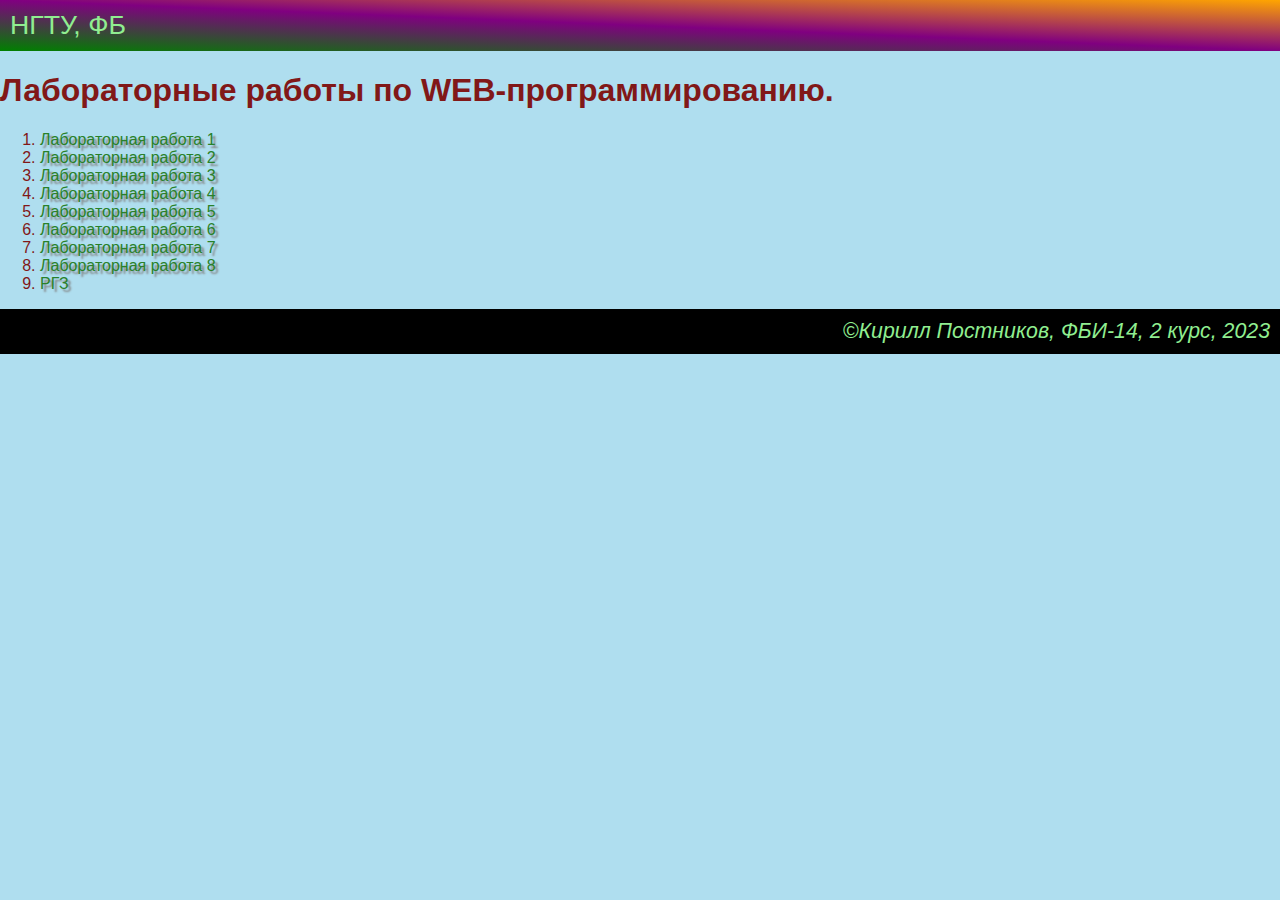
<file: index.html>
<!DOCTYPE html>
<html lang="ru">
<head>
    <meta charset="UTF-8">
    <meta http-equiv="X-UA-Compatible" content="IE=edge">
    <meta name="viewport" content="width=device-width, initial-scale=1.0">
    <title>Постников Кирилл Николаевич. Лабораторные работы по WEB-программированию</title>
    <link rel="stylesheet" href="main.css">
</head>
<body>
    <header>
        НГТУ, ФБ
    </header>

    <main>
        <h1>Лабораторные работы по WEB-программированию.</h1>

        <ol>
            <li>
                <a href="lab1.html" target="_blank">Лабораторная работа 1</a>
            </li>
            <li>
                <a href="lab2.html" target="_blank">Лабораторная работа 2</a>
            </li>
            <li>
                <a href="lab3.html" target="_blank">Лабораторная работа 3</a>
            </li>
            <li>
                <a href="lab4.html" target="_blank">Лабораторная работа 4</a>
            </li>
            <li>
                <a href="lab5.html" target="_blank">Лабораторная работа 5</a>
            </li>
            <li>
                <a href="lab6.html" target="_blank">Лабораторная работа 6</a>
            </li>
            <li>
                <a href="lab7.html" target="_blank">Лабораторная работа 7</a>
            </li>
            <li>
                <a href="lab8.html" target="_blank">Лабораторная работа 8</a>
            </li>
            <li>
                <a href="1.html" target="_blank">РГЗ</a>
            </li>
        </ol>
        
    </main>

    <footer>
        &copy;Кирилл Постников, ФБИ-14, 2 курс, 2023
    </footer>
</body>
</html>
</file>
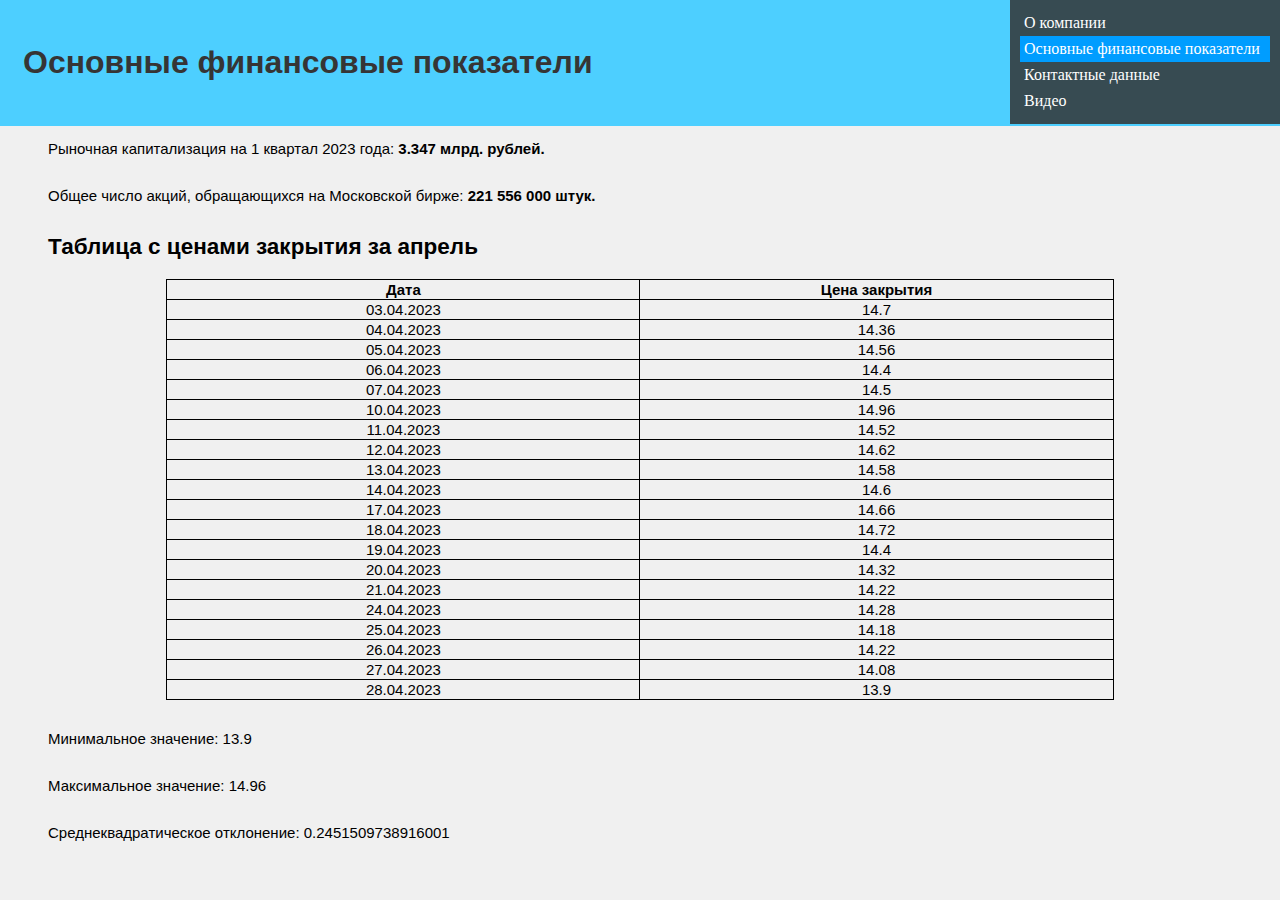
<file: 2.html>
<!DOCTYPE html>
<html lang="ru">
<head>
    <meta charset="UTF-8">
    <meta http-equiv="X-UA-Compatible" content="IE=edge">
    <meta name="viewport" content="width=device-width, initial-scale=1.0">
    <title>Постников Кирилл Николаевич. РГЗ</title>
    <link rel="stylesheet" href="RGZ.css">
    <style>
        th {
            width: 30%;
        }
    </style>
</head>
<body>
    <header>
        <h1>Основные финансовые показатели</h1>
    </header>
    <nav>
        <a href="1.html">О компании</a>
        <a href="2.html" class="active">Основные финансовые показатели</a>
        <a href="3.html">Контактные данные</a>
        <a href="4.html">Видео</a>
    </nav>
      
    <script type="text/javascript">
        window.onscroll = function() {myFunction()};
      
        var navbar = document.getElementsByTagName("nav")[0];
        var sticky = navbar.offsetTop;
      
       function myFunction() {
         if (window.pageYOffset >= sticky) {
           navbar.classList.add("sticky")
         } else {
           navbar.classList.remove("sticky");
         }
       }
      </script>

    <main>
            <div>
                Рыночная капитализация на 1 квартал 2023 года: <b>3.347 млрд. рублей.</b>
            </div>
            <div>
                Общее число акций, обращающихся на Московской бирже: <b>221&nbsp;556&nbsp;000 штук.</b>
            </div>

        <h2>Таблица с ценами закрытия за апрель</h2>
        <table>
            <thead>
                <tr>
                    <th>Дата</th>
                    <th>Цена закрытия</th>
                </tr>
            </thead>
            <tbody>
                <tr>
                    <td>03.04.2023</td>
                    <td>14.7</td>
                </tr>
                <tr>
                    <td>04.04.2023</td>
                    <td>14.36</td>
                </tr>
                <tr>
                    <td>05.04.2023</td>
                    <td>14.56</td>
                </tr>
                <tr>
                    <td>06.04.2023</td>
                    <td>14.4</td>
                </tr>
                <tr>
                    <td>07.04.2023</td>
                    <td>14.5</td>
                </tr>
                <tr>
                    <td>10.04.2023</td>
                    <td>14.96</td>
                </tr>
                <tr>
                    <td>11.04.2023</td>
                    <td>14.52</td>
                </tr>
                <tr>
                    <td>12.04.2023</td>
                    <td>14.62</td>
                </tr>
                <tr>
                    <td>13.04.2023</td>
                    <td>14.58</td>
                </tr>
                <tr>
                    <td>14.04.2023</td>
                    <td>14.6</td>
                </tr>
                <tr>
                    <td>17.04.2023</td>
                    <td>14.66</td>
                </tr>
                <tr>
                    <td>18.04.2023</td>
                    <td>14.72</td>
                </tr>
                <tr>
                    <td>19.04.2023</td>
                    <td>14.4</td>
                </tr>
                <tr>
                    <td>20.04.2023</td>
                    <td>14.32</td>
                </tr>
                <tr>
                    <td>21.04.2023</td>
                    <td>14.22</td>
                </tr>
                <tr>
                    <td>24.04.2023</td>
                    <td>14.28</td>
                </tr>
                <tr>
                    <td>25.04.2023</td>
                    <td>14.18</td>
                </tr>
                <tr>
                    <td>26.04.2023</td>
                    <td>14.22</td>
                </tr>
                <tr>
                    <td>27.04.2023</td>
                    <td>14.08</td>
                </tr>
                <tr>
                    <td>28.04.2023</td>
                    <td>13.9</td>
                </tr>
            </tbody>
        </table>

    <div id="min" ></div>
    <div id="max" ></div>
    <div id="otklonenie"></div>

    <script>
        let data = ['03.04.2023', '4.04.2023', '05.04.2023', '06.04.2023', '07.04.2023',
                    '10.04.2023', '11.04.2023', '12.04.2023', '13.04.2023', '14.04.2023', 
                    '17.04.2023', '18.04.2023', '19.04.2023', '20.04.2023', '21.04.2023',
                    '24.04.2023', '25.04.2023', '26.04.2023', '27.04.2023', '28.04.2023']
    
        let kurs = [14.7, 14.36, 14.56, 14.4, 14.5, 14.96, 14.52, 14.62, 14.58, 14.6,
                    14.66, 14.72, 14.4, 14.32, 14.22, 14.28, 14.18, 14.22, 14.08, 13.9];
            let min = Math.min(...kurs);
            document.getElementById('min').innerHTML = 'Минимальное значение: ' + min;
            let max = Math.max(...kurs);
            document.getElementById('max').innerHTML = 'Максимальное значение: ' + max;
            let sum = 0;
            for (let i = 0; i < kurs.length; i++) {
            sum += kurs[i];
            }
            let avg = sum / kurs.length;
            let variance = 0;
            for (let i = 0; i < kurs.length; i++) {
            variance += Math.pow(kurs[i] - avg, 2);
            }
            let otklonenie = Math.sqrt(variance / kurs.length);
            document.getElementById('otklonenie').innerHTML = 'Среднеквадратическое отклонение: ' + otklonenie;
    </script>
    </main>
    <footer>
    </footer>
</body>
</html>
</file>
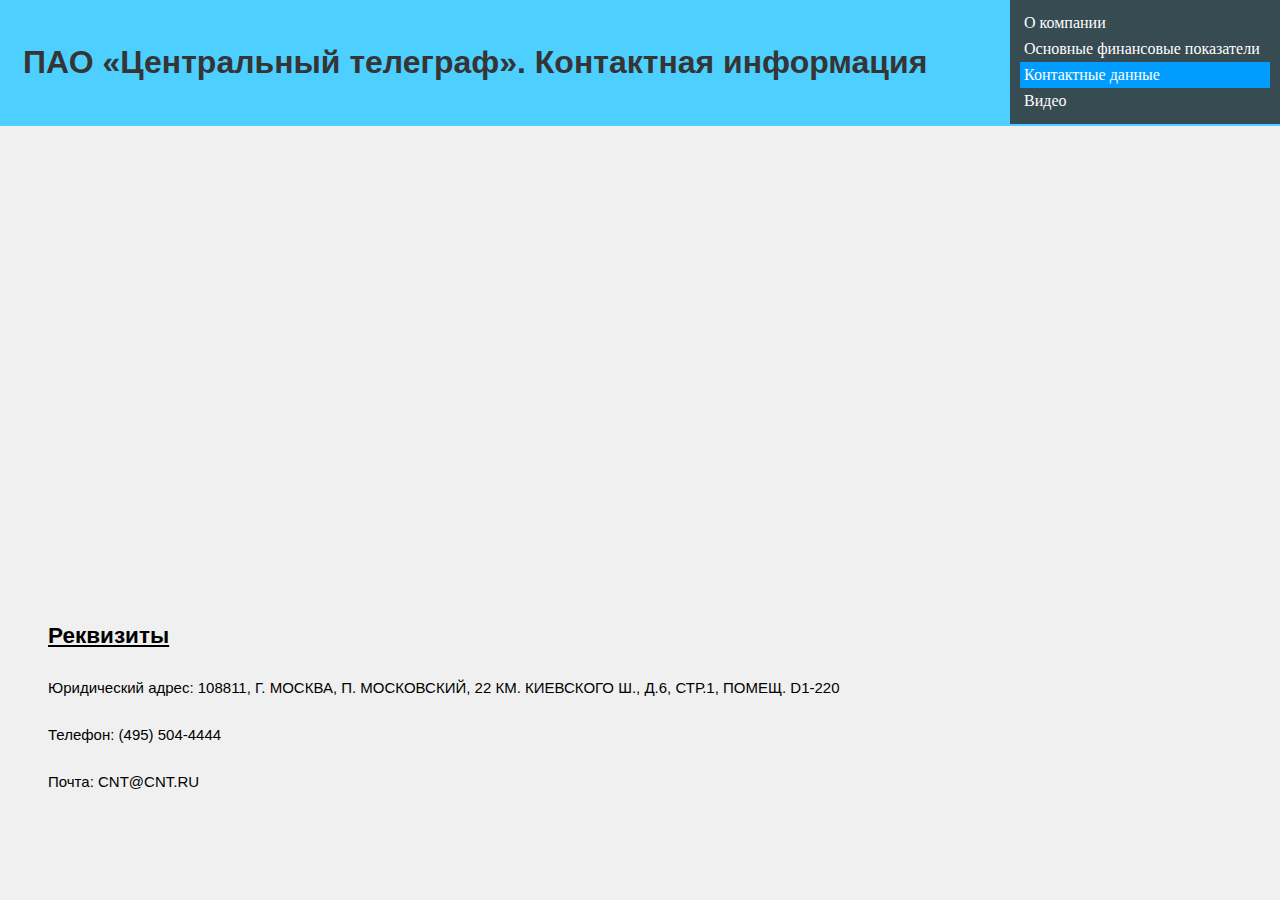
<file: 3.html>
<!DOCTYPE html>
<html lang="ru">
<head>
    <meta charset="UTF-8">
    <meta http-equiv="X-UA-Compatible" content="IE=edge">
    <meta name="viewport" content="width=device-width, initial-scale=1.0">
    <title>Постников Кирилл Николаевич. РГЗ</title>
    <link rel="stylesheet" href="RGZ.css">
</head>
<body>
    <header>
        <h1>ПАО «Центральный телеграф». Контактная информация</h1>
    </header>
    <nav>
        <a href="1.html">О компании</a>
        <a href="2.html">Основные финансовые показатели</a>
        <a href="3.html" class="active">Контактные данные</a>
        <a href="4.html">Видео</a>
    </nav>
      
    <script type="text/javascript">
        window.onscroll = function() {myFunction()};
      
        var navbar = document.getElementsByTagName("nav")[0];
        var sticky = navbar.offsetTop;
      
       function myFunction() {
         if (window.pageYOffset >= sticky) {
           navbar.classList.add("sticky")
         } else {
           navbar.classList.remove("sticky");
         }
       }
      </script>
    <main>
            <div class="map">
                <iframe src="https://www.google.com/maps/embed?pb=!1m18!1m12!1m3!1d1424.2647141187022!2d37.61735434422875!3d55.74184171482943!2m3!1f0!2f0!3f0!3m2!1i1024!2i768!4f13.1!3m3!1m2!1s0x46b54affd9094bff%3A0x96edb30455a9b2a3!2z0JzQsNC70YvQuSDQotC-0LvQvNCw0YfQtdCy0YHQutC40Lkg0L_QtdGALiwgNiDRgdGC0YDQvtC10L3QuNC1IDEsINCc0L7RgdC60LLQsCwgMTE5MDE3!5e0!3m2!1sru!2sru!4v1685981209775!5m2!1sru!2sru" width="600" height="450" style="border:0;" allowfullscreen="" loading="lazy" referrerpolicy="no-referrer-when-downgrade"></iframe>
            </div>

        <h2><u>Реквизиты</u></h2>
            <div>Юридический адрес: 108811, Г. МОСКВА, П. МОСКОВСКИЙ, 22 КМ. КИЕВСКОГО Ш., Д.6, СТР.1, ПОМЕЩ. D1-220</div>
            <div>Телефон: (495) 504-4444</div>
            <div>Почта: CNT@CNT.RU</div>
    </main>
    <footer>
    </footer>
</body>
</html>
</file>
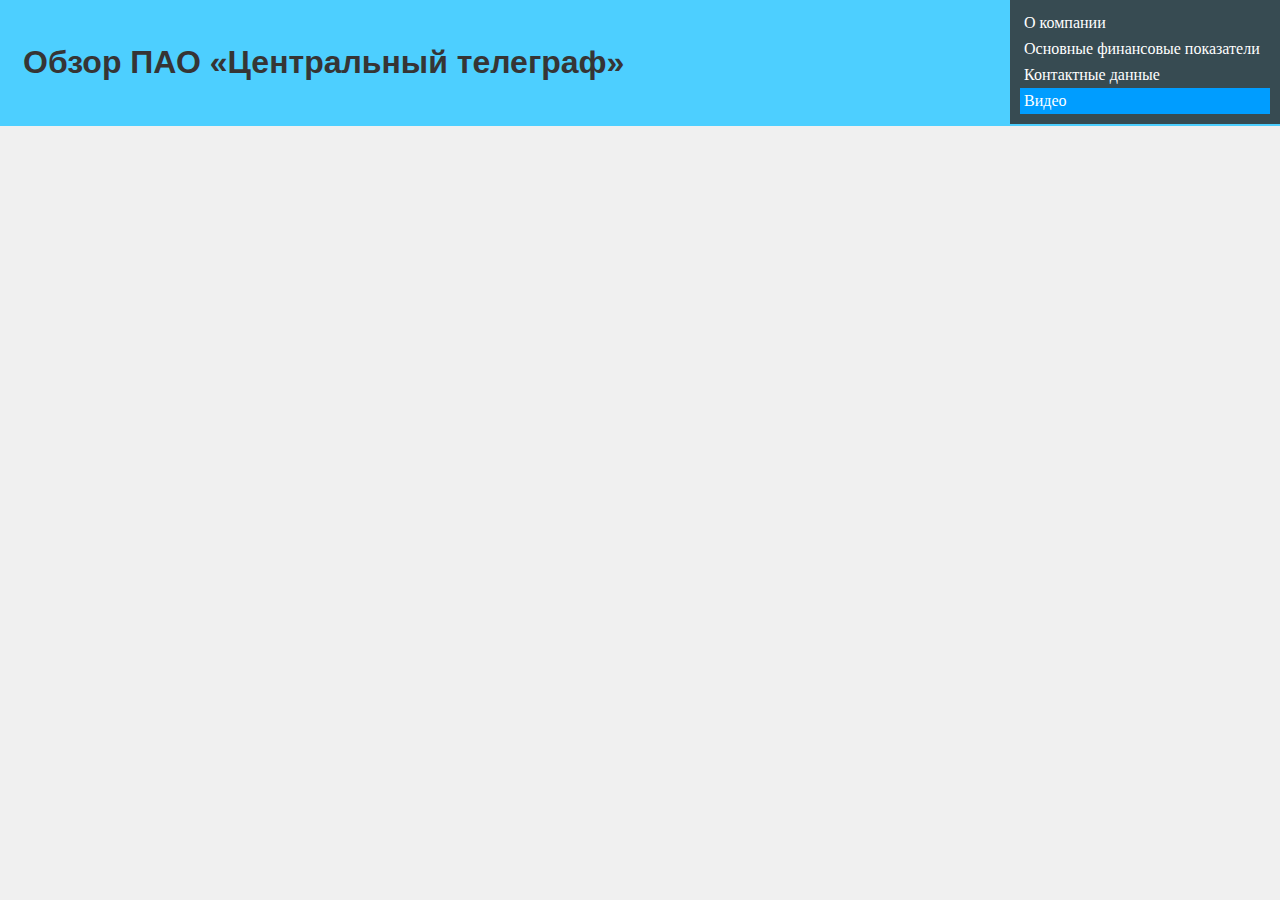
<file: 4.html>
<!DOCTYPE html>
<html lang="ru">
<head>
    <meta charset="UTF-8">
    <meta http-equiv="X-UA-Compatible" content="IE=edge">
    <meta name="viewport" content="width=device-width, initial-scale=1.0">
    <title>Постников Кирилл Николаевич. РГЗ</title>
    <link rel="stylesheet" href="RGZ.css">
    <style>
        iframe {
            width: 70%;
            height: 550px;
            margin-left: 15%;
            margin-right: 15%;
            position: relative;
        }
    </style>
</head>
<body>
    <header>
        <h1>Обзор ПАО «Центральный телеграф»</h1>
    </header>
    <nav>
        <a href="1.html">О компании</a>
        <a href="2.html">Основные финансовые показатели</a>
        <a href="3.html">Контактные данные</a>
        <a href="4.html" class="active">Видео</a>
    </nav>
      
    <script type="text/javascript">
        window.onscroll = function() {myFunction()};
      
        var navbar = document.getElementsByTagName("nav")[0];
        var sticky = navbar.offsetTop;
      
       function myFunction() {
         if (window.pageYOffset >= sticky) {
           navbar.classList.add("sticky")
         } else {
           navbar.classList.remove("sticky");
         }
       }
      </script>

    <main>
        <iframe width="560" height="315" src="https://www.youtube.com/embed/_drKS5c4fi0" title="YouTube video player" frameborder="0" allow="accelerometer; autoplay; clipboard-write; encrypted-media; gyroscope; picture-in-picture; web-share" allowfullscreen></iframe>
    </main>
    <footer>
    </footer>
</body>
</html>
</file>
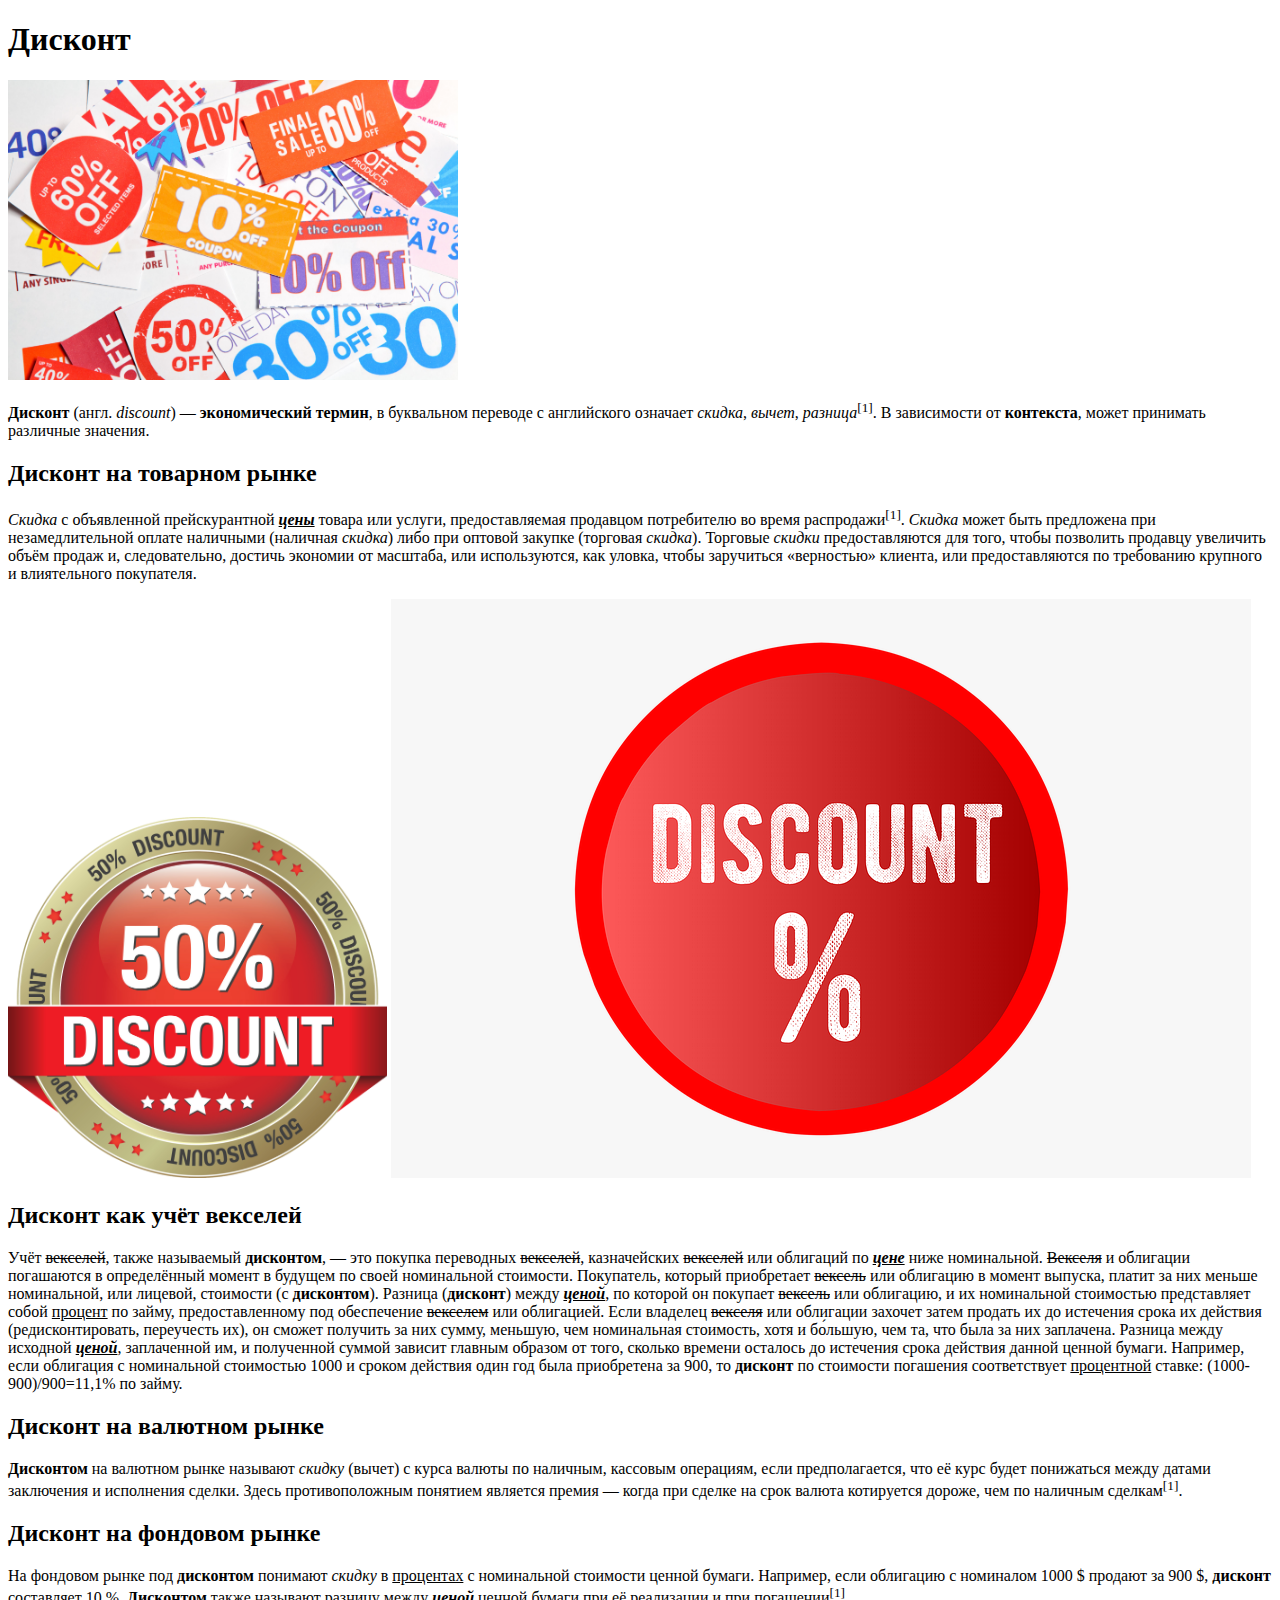
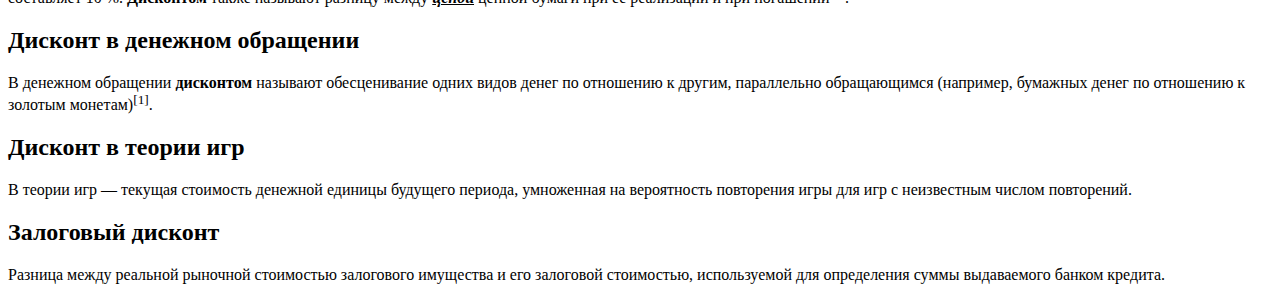
<file: lab1.html>
<!DOCTYPE html>
<html>
    <head>
        <meta charset="utf-8">
        <title>Постников Кирилл Николаевич. Лабораторная 1</title>
    </head>

    <body>
        <h1>Дисконт</h1>

        <p>
            <img src="discount1.jpeg" height="300">
        </p>

        <p>
            <b>Дисконт</b> (англ. <i>discount</i>) — <b>экономический термин</b>, в буквальном
            переводе с английского означает <i>скидка</i>, <i>вычет</i>, <i>разница</i><sup>[1]</sup>. В
            зависимости от <b>контекста</b>, может принимать различные значения.
        </p>

        <h2>Дисконт на товарном рынке</h2>

        <p>
            <i>Скидка</i> с объявленной прейскурантной <b><u><i>цены</i></u></b> товара или услуги,
            предоставляемая продавцом потребителю во время
            распродажи<sup>[1]</sup>. <i>Скидка</i> может быть предложена при
            незамедлительной оплате наличными (наличная <i>скидка</i>) либо при
            оптовой закупке (торговая <i>скидка</i>). Торговые <i>скидки</i>
            предоставляются для того, чтобы позволить продавцу увеличить
            объём продаж и, следовательно, достичь экономии от масштаба,
            или используются, как уловка, чтобы заручиться «верностью»
            клиента, или предоставляются по требованию крупного и
            влиятельного покупателя.
        </p>

        <p>
            <img src="discount2.png" width="30%">
            <img src="discount3.png" widt="10%">
        </p>

        <h2>Дисконт как учёт векселей</h2>

        <p>
            Учёт <s>векселей</s>, также называемый <b>дисконтом</b>, — это покупка
            переводных <s>векселей</s>, казначейских <s>векселей</s> или облигаций по
            <b><u><i>цене</i></u></b> ниже номинальной. <s>Векселя</s> и облигации погашаются в
            определённый момент в будущем по своей номинальной
            стоимости. Покупатель, который приобретает <s>вексель</s> или
            облигацию в момент выпуска, платит за них меньше номинальной,
            или лицевой, стоимости (с <b>дисконтом</b>). Разница (<b>дисконт</b>) между
            <b><u><i>ценой</i></u></b>, по которой он покупает <s>вексель</s> или облигацию, и их
            номинальной стоимостью представляет собой <u>процент</u> по займу,
            предоставленному под обеспечение <s>векселем</s> или облигацией.
            Если владелец <s>векселя</s> или облигации захочет затем продать их
            до истечения срока их действия (редисконтировать, переучесть
            их), он сможет получить за них сумму, меньшую, чем номинальная
            стоимость, хотя и бо́льшую, чем та, что была за них заплачена.
            Разница между исходной <b><u><i>ценой</i></u></b>, заплаченной им, и полученной
            суммой зависит главным образом от того, сколько времени
            осталось до истечения срока действия данной ценной бумаги.
            Например, если облигация с номинальной стоимостью 1000 и
            сроком действия один год была приобретена за 900, то <b>дисконт</b> по
            стоимости погашения соответствует <u>процентной</u> ставке:
            (1000-900)/900=11,1% по займу.
        </p>

        <h2>Дисконт на валютном рынке</h2>

        <p>
            <b>Дисконтом</b> на валютном рынке называют <i>скидку</i> (вычет) с курса
            валюты по наличным, кассовым операциям, если предполагается,
            что её курс будет понижаться между датами заключения и
            исполнения сделки. Здесь противоположным понятием является
            премия — когда при сделке на срок валюта котируется дороже,
            чем по наличным сделкам<sup>[1]</sup>.
        </p>

        <h2>Дисконт на фондовом рынке</h2>

        <p>
            На фондовом рынке под <b>дисконтом</b> понимают <i>скидку</i> в <u>процентах</u>
            с номинальной стоимости ценной бумаги. Например, если
            облигацию с номиналом 1000 $ продают за 900 $, <b>дисконт</b>
            составляет 10 %. <b>Дисконтом</b> также называют разницу между
            <b><u><i>ценой</i></u></b> ценной бумаги при её реализации и при погашении<sup>[1]</sup>.
        </p>

        <h2>Дисконт в денежном обращении</h2>

        <p>
            В денежном обращении <b>дисконтом</b> называют обесценивание
            одних видов денег по отношению к другим, параллельно
            обращающимся (например, бумажных денег по отношению к
            золотым монетам)<sup>[1]</sup>.
        </p>

        <h2>Дисконт в теории игр</h2>

        <p>
            В теории игр — текущая стоимость денежной единицы будущего
            периода, умноженная на вероятность повторения игры для игр с
            неизвестным числом повторений.
        </p>

        <h2>Залоговый дисконт</h2>

        <p>
            Разница между реальной рыночной стоимостью залогового
            имущества и его залоговой стоимостью, используемой для
            определения суммы выдаваемого банком кредита.
        </p>
    </body>
</html>
</file>
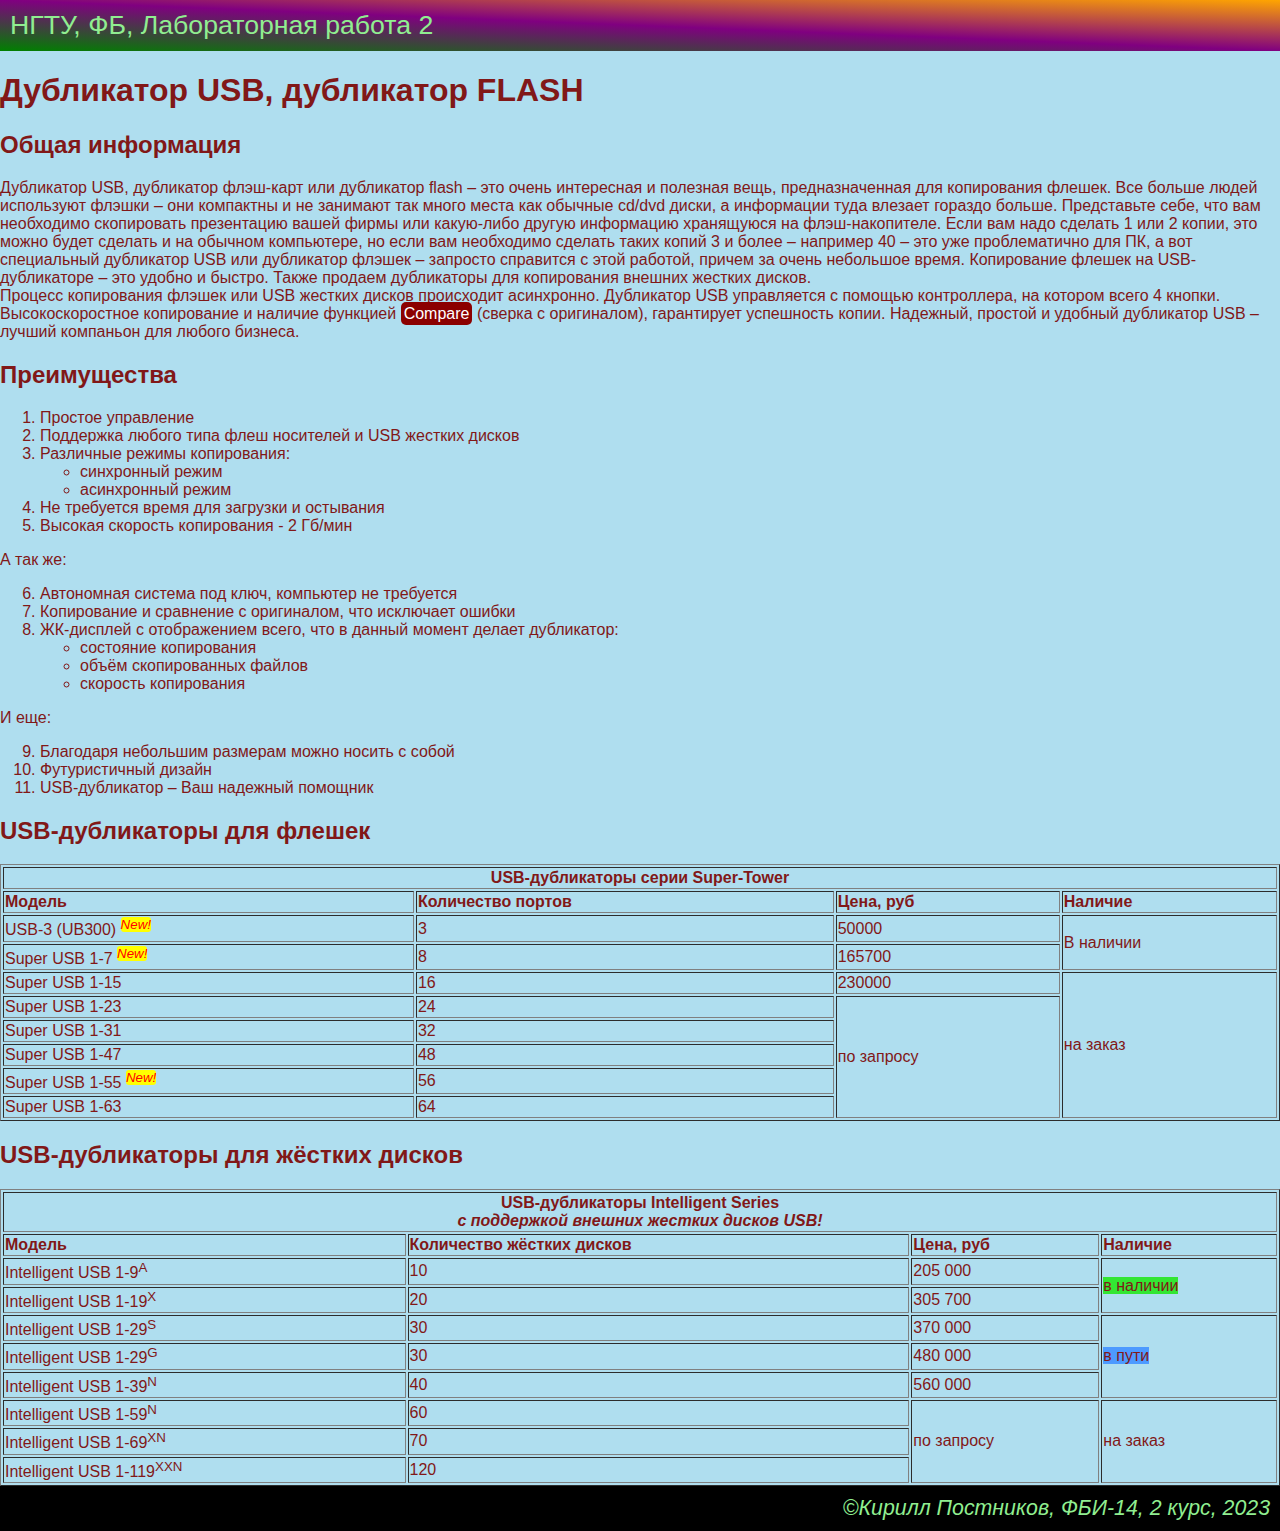
<file: lab2.html>
<!DOCTYPE html>
<html>
    <head>
        <meta charset="utf-8">
        <title>Постников Кирилл Николаевич. Лабораторная 2</title>
        <link rel="stylesheet" href="main.css">
    </head>
    
    <body >
        <header>
            НГТУ, ФБ, Лабораторная работа 2
        </header>

        <main>
            <h1>Дубликатор USB, дубликатор FLASH</h1>

            <h2>Общая информация</h2>

            <div>
                Дубликатор USB, дубликатор флэш-карт или дубликатор flash &ndash; это
                очень интересная и полезная вещь, предназначенная для
                копирования флешек. Все больше людей используют флэшки &ndash;
                они компактны и не занимают так много места как обычные cd/dvd
                диски, а информации туда влезает гораздо больше. Представьте
                себе, что вам необходимо скопировать презентацию вашей
                фирмы или какую-либо другую информацию хранящуюся на
                флэш-накопителе. Если вам надо сделать 1 или 2 копии, это
                можно будет сделать и на обычном компьютере, но если вам
                необходимо сделать таких копий 3 и более &ndash; например 40 &ndash; это уже
                проблематично для ПК, а вот специальный дубликатор USB или
                дубликатор флэшек &ndash; запросто справится с этой работой, причем
                за очень небольшое время. Копирование флешек на
                USB-дубликаторе &ndash; это удобно и быстро. Также продаем
                дубликаторы для копирования внешних жестких дисков.
            </div>
            
            <div>
                Процесс копирования флэшек или USB жестких дисков
                происходит асинхронно. Дубликатор USB управляется с помощью
                контроллера, на котором всего 4 кнопки. Высокоскоростное
                копирование и наличие функцией <span title="патентованная технология!" style="background-color: darkred; color: white; padding: 3px; border-radius: 5px;">Compare</span> (сверка с оригиналом),
                гарантирует успешность копии. Надежный, простой и удобный
                дубликатор USB &ndash; лучший компаньон для любого бизнеса.
            </div>
            
            <h2>Преимущества</h2>

            <ol>
                <li>Простое управление</li>
                <li>Поддержка любого типа флеш носителей и USB жестких дисков</li>
                <li>Различные режимы копирования:</li>
                    <ul>
                        <li>синхронный режим</li>
                        <li>асинхронный режим</li>
                    </ul>
                <li>Не требуется время для загрузки и остывания</li>
                <li>Высокая скорость копирования - 2 Гб/мин</li>
            </ol>
            <div>А так же:</div>
            <ol start="6">
                <li>Автономная система под ключ, компьютер не требуется</li>
                <li>Копирование и сравнение с оригиналом, что исключает ошибки</li>
                <li>ЖК-дисплей с отображением всего, что в данный момент делает дубликатор:</li>
                    <ul>
                        <li>состояние копирования</li>
                        <li>объём скопированных файлов</li>
                        <li>скорость копирования</li>
                    </ul>
            </ol>
            <div>И еще:</div>
            <ol start="9">
                <li>Благодаря небольшим размерам можно носить с собой</li>
                <li>Футуристичный дизайн</li>
                <li>USB-дубликатор &ndash; Ваш надежный помощник</li>
            </ol>

            <h2>USB-дубликаторы для флешек</h2>

            <table border="1" width="100%">
                <tr>
                    <td colspan="4" style="text-align: center;"><b>USB-дубликаторы серии Super-Tower</b></td>
                </tr>
                <tr>
                    <td><b>Модель</b></td>
                    <td><b>Количество портов</b></td>
                    <td><b>Цена, руб</b></td>
                    <td><b>Наличие</b></td>
                </tr>
                <tr>
                    <td>USB-3 (UB300)&nbsp;<sup title="Модель USB-3(UB300) появилась продаже 01.01.2023" style="font-style: italic; color: red; background-color: yellow; border-radius: 3px;">New!</sup></td>
                    <td>3</td>
                    <td>50000</td>
                    <td rowspan="2">В наличии</td>
                </tr>
                <tr>
                    <td>Super USB 1-7&nbsp;<sup title="Модель Super USB 1-7 появилась продаже 17.01.2023" style="font-style: italic; color: red; background-color: yellow; border-radius: 3px;">New!</sup></td>
                    <td>8</td>
                    <td>165700</td>
                </tr>
                <tr>
                    <td>Super USB 1-15</td>
                    <td>16</td>
                    <td>230000</td>
                    <td rowspan="6">на заказ</td>
                </tr>
                <tr>
                    <td>Super USB 1-23</td>
                    <td>24</td>
                    <td rowspan="5">по запросу</td>
                </tr>
                <tr>
                    <td>Super USB 1-31</td>
                    <td>32</td>
                </tr>
                <tr>
                    <td>Super USB 1-47</td>
                    <td>48</td>
                </tr>
                <tr>
                    <td>Super USB 1-55&nbsp;<sup title="Модель Super USB 1-55 появилась продаже 02.02.2023" style="font-style: italic; color: red; background-color: yellow; border-radius: 3px;">New!</sup></td>
                    <td>56</td>
                </tr>
                <tr>
                    <td>Super USB 1-63</td>
                    <td>64</td>
                </tr>
            </table>

            <h2>USB-дубликаторы для жёстких дисков</h2>

            <table border="1" width="100%">
                <tr>
                    <td colspan="4" style="text-align: center;"><b>USB-дубликаторы Intelligent Series</b>
                        <div><b><i>с поддержкой внешних жестких дисков USB!</i></b></div>
                    </td>
                </tr>
                <tr>
                    <td><b>Модель</b></td>
                    <td><b>Количество жёстких дисков</b></td>
                    <td><b>Цена, руб</b></td>
                    <td><b>Наличие</b></td>
                </tr>
                <tr>
                    <td>Intelligent USB 1-9<sup>A</sup></td>
                    <td>10</td>
                    <td>205&nbsp;000</td>
                    <td rowspan="2"><span style="background-color: rgb(51, 230, 51);">в наличии</span></td>
                </tr>
                <tr>
                    <td>Intelligent USB 1-19<sup>X</sup></td>
                    <td>20</td>
                    <td>305&nbsp;700</td>
                </tr>
                <tr>
                    <td>Intelligent USB 1-29<sup>S</sup></td>
                    <td>30</td>
                    <td>370&nbsp;000</td>
                    <td rowspan="3"><span style="background-color: rgb(77, 154, 255);">в пути</span></td>
                </tr>
                <tr>
                    <td>Intelligent USB 1-29<sup>G</sup></td>
                    <td>30</td>
                    <td>480&nbsp;000</td>
                </tr>
                <tr>
                    <td>Intelligent USB 1-39<sup>N</sup></td>
                    <td>40</td>
                    <td>560&nbsp;000</td>
                </tr>
                <tr>
                    <td>Intelligent USB 1-59<sup>N</sup></td>
                    <td>60</td>
                    <td rowspan="3">по&nbsp;запросу</td>
                    <td rowspan="3">на заказ</td>
                </tr>
                <tr>
                    <td>Intelligent USB 1-69<sup>XN</sup></td>
                    <td>70</td>
                </tr>
                <tr>
                    <td>Intelligent USB 1-119<sup>XXN</sup></td>
                    <td>120</td>
                </tr>
            </table>
        </main>

        <footer>
            &copy;Кирилл Постников, ФБИ-14, 2 курс, 2023
        </footer>
    </body>
</html>
</file>
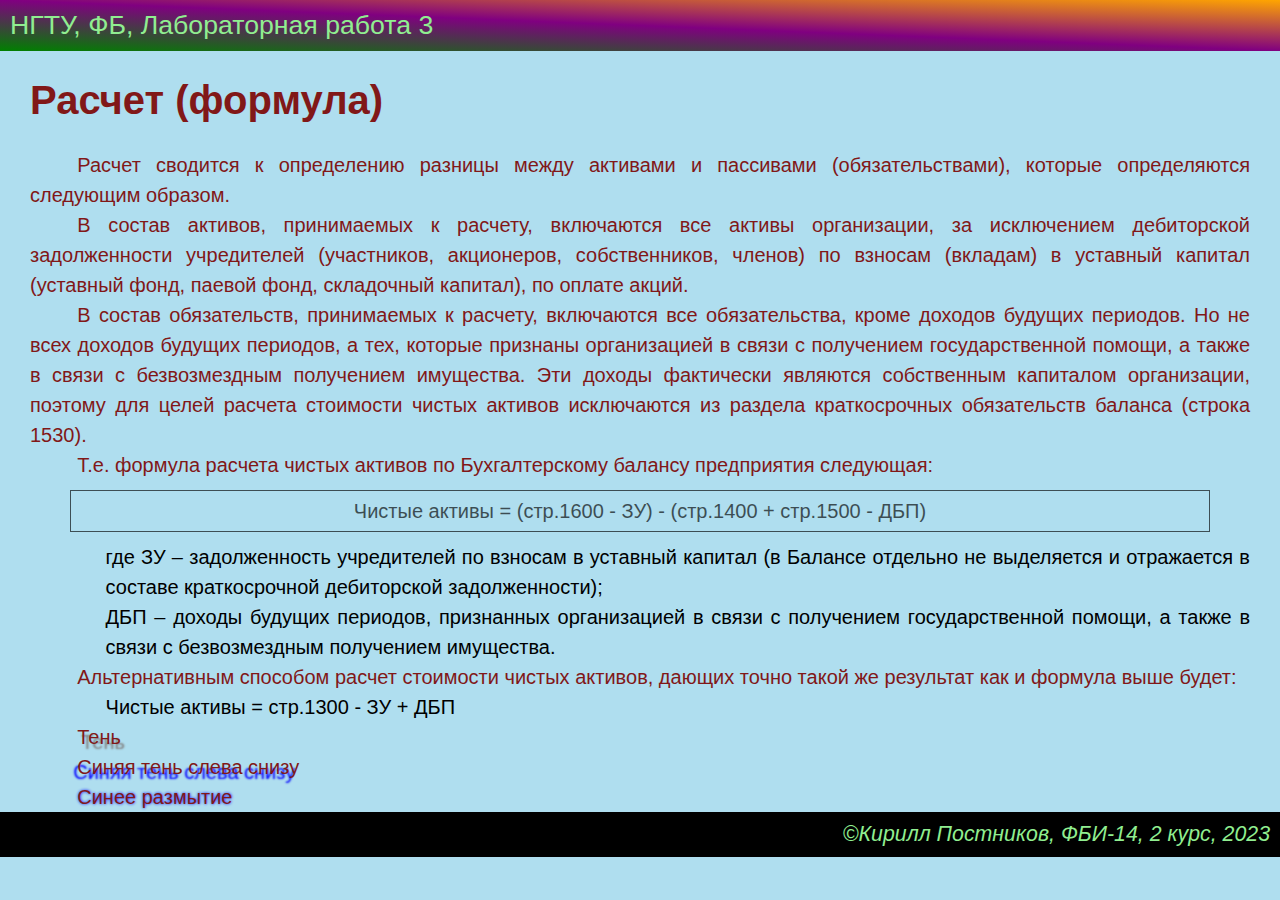
<file: lab3.html>
<!DOCTYPE html>
<html lang="ru">
<head>
    <meta charset="UTF-8">
    <meta http-equiv="X-UA-Compatible" content="IE=edge">
    <meta name="viewport" content="width=device-width, initial-scale=1.0">
    <title>Постников Кирилл Николаевич. Лабораторная 3</title>
    <link rel="stylesheet" href="main.css">
    <style>
        body {
            font-size: 20px;
        }
        main {
            margin-left: 30px;
            margin-right: 30px;
        }
        div {
            text-align: justify;
            text-indent: 1.25cm;
            line-height: 150%;
        }
        .formula {
            color: black;
            text-align: center;
            font-size: 'Courier New', 'Courier', monospace;
            border: 1px solid;
            text-indent: 0;
            margin: 10px 40px 10px 40px;
            padding: 5px;
            opacity: 0.65;
            transition: 600ms 1s
        }
        .formula:hover {
            opacity: 1;
            color: darkblue;
        }
        .formula-description {
            color: black;
            margin-left: 2cm;
            text-indent: 0;
        }
        .shadow {
            text-shadow: 4px 5px 2px gray;
        }
        .shadowblue {
            text-shadow: -4px 5px 2px blue;
        }
        .task9 {
            text-shadow: 0 0 3px blue;
        }

        .заголовок:hover {
            transition: 1s 250ms;
            text-shadow: 4px 5px 2px gray;
        }
    </style>
</head>
<body>
    <header>
        НГТУ, ФБ, Лабораторная работа 3
    </header>

    <main>
        <h1 class="заголовок">Расчет (формула)</h1>

        <div>
            Расчет сводится к определению разницы между активами и пассивами
            (обязательствами), которые определяются следующим образом.
        </div>

        <div>
            В состав активов, принимаемых к расчету, включаются все активы
            организации, за исключением дебиторской задолженности учредителей
            (участников, акционеров, собственников, членов) по взносам (вкладам)
            в уставный капитал (уставный фонд, паевой фонд, складочный
            капитал), по оплате акций.
        </div>

        <div>
            В состав обязательств, принимаемых к расчету, включаются все
            обязательства, кроме доходов будущих периодов. Но не всех доходов
            будущих периодов, а тех, которые признаны организацией в связи с
            получением государственной помощи, а также в связи с безвозмездным
            получением имущества. Эти доходы фактически являются
            собственным капиталом организации, поэтому для целей расчета
            стоимости чистых активов исключаются из раздела краткосрочных
            обязательств баланса (строка 1530).
        </div>

        <div>
            Т.е. формула расчета чистых активов по Бухгалтерскому балансу
            предприятия следующая:
        </div>

        <div class="formula">
            Чистые активы = (стр.1600 - ЗУ) - (стр.1400 + стр.1500 - ДБП)
        </div>

        <div class="formula-description">
            где ЗУ – задолженность учредителей по взносам в уставный капитал (в
            Балансе отдельно не выделяется и отражается в составе
            краткосрочной дебиторской задолженности);
        </div>

        <div class="formula-description">
            ДБП – доходы будущих периодов, признанных организацией в связи с
            получением государственной помощи, а также в связи с безвозмездным
            получением имущества.
        </div>

        <div>
            Альтернативным способом расчет стоимости чистых активов, дающих
            точно такой же результат как и формула выше будет:
        </div>

        <div class="formula-description">
            Чистые активы = стр.1300 - ЗУ + ДБП
        </div>

        <div class="shadow">Тень</div>

        <div class="shadowblue">Синяя тень слева снизу</div>

        <div class="task9">Синее размытие</div>
    </main>

    <footer>
        &copy;Кирилл Постников, ФБИ-14, 2 курс, 2023
    </footer>
</body>
</html>
</file>
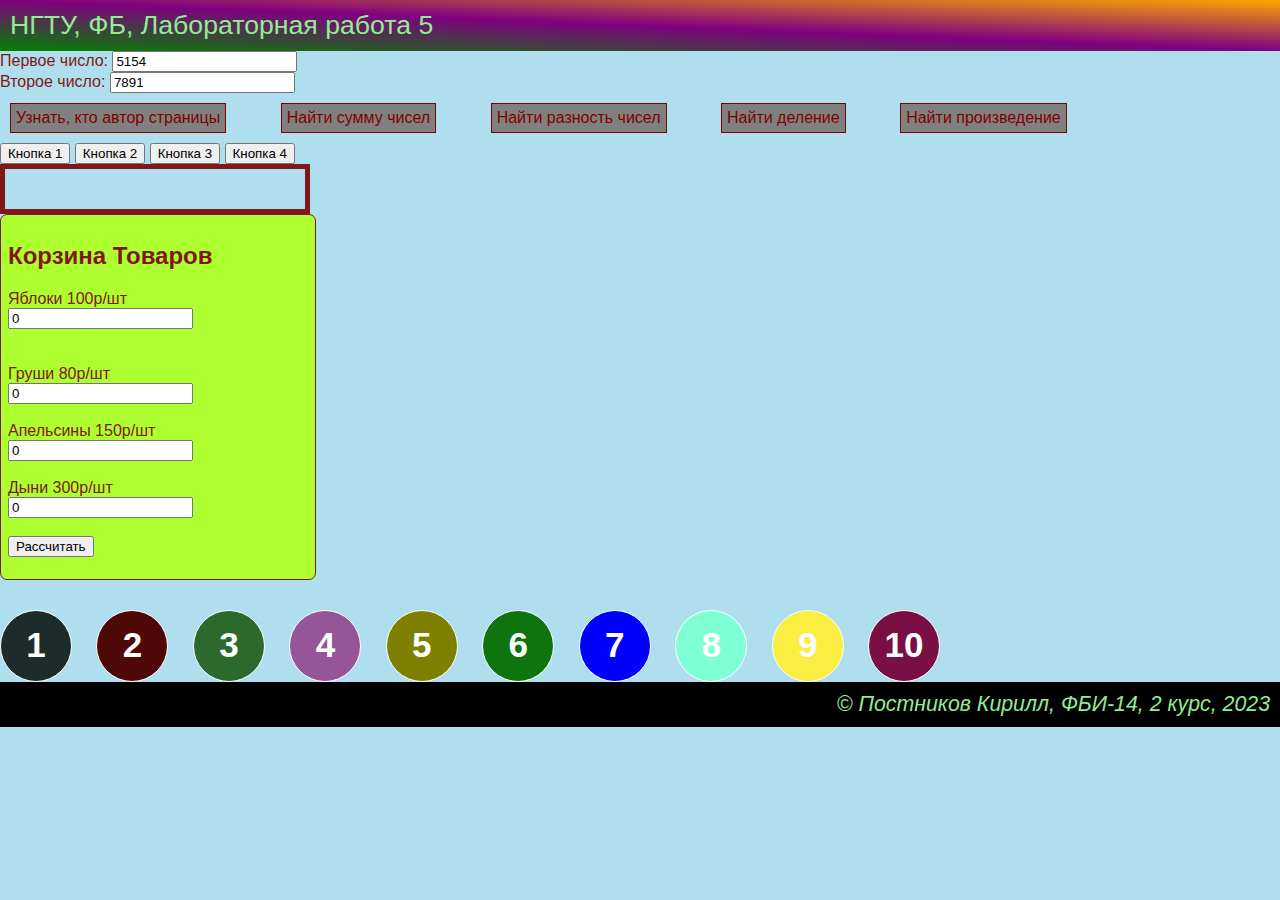
<file: lab5.html>
<!DOCTYPE html>
<html lang="ru">
<head>
    <meta charset="UTF-8">
    <meta http-equiv="X-UA-Compatible" content="IE=edge">
    <meta name="viewport" content="width=device-width, initial-scale=1.0">
    <title>Постников Кирилл Николаевич. Лабораторная работа 5</title>
    <link rel="stylesheet" href="main.css">
    <script>
        function showSum() {
            let inputA = document.getElementById('numberA'); 
            // здесь мы обращаемся к глобальному объекту и используем метод
            let inputB = document.getElementById('numberB');
            let a = parseInt(inputA.value);
            let b = parseInt(inputB.value); 
            // parseInt переводит строчное значение в числовое
            let result = a + b;
            alert('Сумма ' + a + ' и ' + b + ' равна '+ result);
// слово let означает "создать переменную"
//  alert – она просто выводитнаэкран требуемое сообщение:
        }
        function showRazn () { 
            let inputA = document.getElementById('numberA'); 
            let inputB = document.getElementById('numberB'); 
            let a = parseInt(inputA.value); 
            let b = parseInt(inputB.value); 
            let result = a - b; 
            alert('Разность ' +a+ ' и ' +b+ ' равна ' + result) ; 
        }
        function showDel(){
            let inputA = document.getElementById('numberA');
            let inputB = document.getElementById('numberB');

            let a = parseInt(inputA.value);
            let b = parseInt(inputB.value);
            let result = a / b;
            alert('Деление '+ a + ' на '+ b + ' равна ' +  result);
        }
        function showUmn(){
            let inputA = document.getElementById('numberA');
            let inputB = document.getElementById('numberB');

            let a = parseInt(inputA.value);
            let b = parseInt(inputB.value);
            let result = a * b;
            alert('Произведение '+ a + ' и '+ b + ' равна ' +  result);
        }
        function showAuthor() {
            let author = "Автор страницы:\nПостников Кирилл Николаевич\nУчись, студент!";
            alert(author);
        }
        function changeOutput(buttomNum, backColor, textColor, borderColor) {
            let output = document.getElementById('output');
            output.innerHTML = 'Нажата кнопка'+ buttomNum;
            output.style.backgroundColor = backColor;
            output.style.color = textColor;
            output.style.borderColor = borderColor;
        }
        function Korz(){
            let inputA = document.getElementById('numA');
            let inputB = document.getElementById('numB');
            let inputC = document.getElementById('numC');
            let inputD = document.getElementById('numD');

            let a = parseInt(inputA.value);
            let b = parseInt(inputB.value);
            let c = parseInt(inputC.value);
            let d = parseInt(inputD.value);
            let result = a*100 + b*80 + c*150 + d*300;
            let output1=document.getElementById('output1')
            output1.innerHTML = 'Общая цена ' + result + 'p.'
            
        }
        function removekrugi(number) {
            let del = document.getElementById(number)
            del.style.opacity = '0'
        }   
    </script>
    <style>
        .message {
            display: inline-block;
            cursor: pointer;
            color: maroon;
            background-color: gray;
            text-align: center;
            border: 1px solid;
            text-indent: 0;
            margin: 10px 40px 10px 10px;
            padding: 5px;
        }
        #output {
            border: 5px solid;
            width: 300px;
            height: 40px;
        }
        .korzina {
            cursor: pointer;
            
            height: 350px;
            width: 300px;
            padding: 7px;
            background-color: greenyellow;
            border-color: black;
            border: 1px solid;
            border-radius: 7px;
            display: inline-block;

        }
        
        .krugi div {
            display: inline-block;
            width: 70px;
            height: 70px;
            border-radius: 50px;
            text-align: center;
            font-size: 35px;
            line-height: 67px;
            margin-right: 20px;
            color: #fff;
            font-weight: bold;
            margin-top: 30px;
            border: 1px solid;
            }

        .krug1 {
            background-color: rgb(30, 43, 43);
        }
        .krug2 {
            background-color: rgb(79, 8, 8);
        }
        .krug3 {
            background-color: rgb(44, 105, 44);
        }
        .krug4 {
            background-color: rgb(150, 85, 150);
        }
        .krug5 {
            background-color: Olive;
        }
        .krug6 {
            background-color: rgb(14, 117, 14);
        }
        .krug7 {
            background-color: Blue;
        }
        .krug8 {
            background-color: aquamarine;
        }
        .krug9 {
            background-color: rgb(251, 238, 67);
        }
        .krug10 {
            background-color: rgb(122, 15, 69);
        }
    </style>
</head>
<body>
    <header>
        НГТУ, ФБ, Лабораторная работа 5
    </header>
    
    <main>
        <label>Первое число: <input type="number" value="5154" id="numberA"></label><br> 
        <!-- Label доп. функциональность, для фокуса не только на поле ввода, но и на текст "Первое число" -->
        <!-- value – это значение, которое будет отображаться в поле ввода при загрузке страницы. Если value не указывать, то поле ввода изначально будет пустым: -->

        <label>Второе число: <input type="number" value="7891" id="numberB"></label><br>
        <div class="message" onclick="showAuthor()">Узнать, кто автор страницы</div>
        <div class="message" onclick="showSum()">Найти сумму чисел</div>
        <!-- Чтобы запустить какой-то код при нажати используется  атрибут onclick – в него просто прописывается нужная функция: -->
        <div class="message" onclick="showRazn()">Найти разность чисел</div>
        <div class="message" onclick="showDel()">Найти деление</div>
        <div class="message" onclick="showUmn()">Найти произведение</div>
        <div>
            <input type="button" value="Кнопка 1" onclick="changeOutput(1, 'red', 'yellow', 'Fuchsia')">
            <input type="button" value="Кнопка 2" onclick="changeOutput(2, 'black', 'lime', 'Silver')">
            <input type="button" value="Кнопка 3" onclick="changeOutput(3, 'yellow', 'purple', 'Aqua')">
            <input type="button" value="Кнопка 4" onclick="changeOutput(4, 'green', 'Magenta', 'MidnightBlue')">
        </div>
        <div id="output"></div>

        <div class="korzina"> <h2>Корзина Товаров</h2> 
            Яблоки 100р/шт
            <div><input type="number" value="0" id="numA"></div><br>
               <br>
            <div>Груши 80р/шт</div>
            <label><input type="number" value="0" id="numB"></label><br>
               <br>
            <div>Апельсины 150р/шт</div>
            <label><input type="number" value="0" id="numC"></label><br>
               <br>
            <div>Дыни 300р/шт</div>
            <label><input type="number" value="0" id="numD"></lable><br>
               <br>
            <label> <input type="button" value="Рассчитать" onclick="Korz()"></label><br>
             <br>
            <div id="output1"> </div>
           </div>

           <div class="krugi">
            <div class="krug1" id="1" onclick="removekrugi('1')">1</div>
            <div class="krug2" id="2" onclick="removekrugi('2')">2</div>
            <div class="krug3" id="3" onclick="removekrugi('3')">3</div>
            <div class="krug4" id="4" onclick="removekrugi('4')">4</div>
            <div class="krug5" id="5" onclick="removekrugi('5')">5</div>
            <div class="krug6" id="6" onclick="removekrugi('6')">6</div>
            <div class="krug7" id="7" onclick="removekrugi('7')">7</div>
            <div class="krug8" id="8" onclick="removekrugi('8')">8</div>
            <div class="krug9" id="9" onclick="removekrugi('9')">9</div>
            <div class="krug10" id="10" onclick="removekrugi('10')">10</div>
            </div>
    </main>

    <footer onclick="showAuthor()">
        &copy; Постников Кирилл, ФБИ-14, 2 курс, 2023
    </footer>
</body>
</html>
</file>
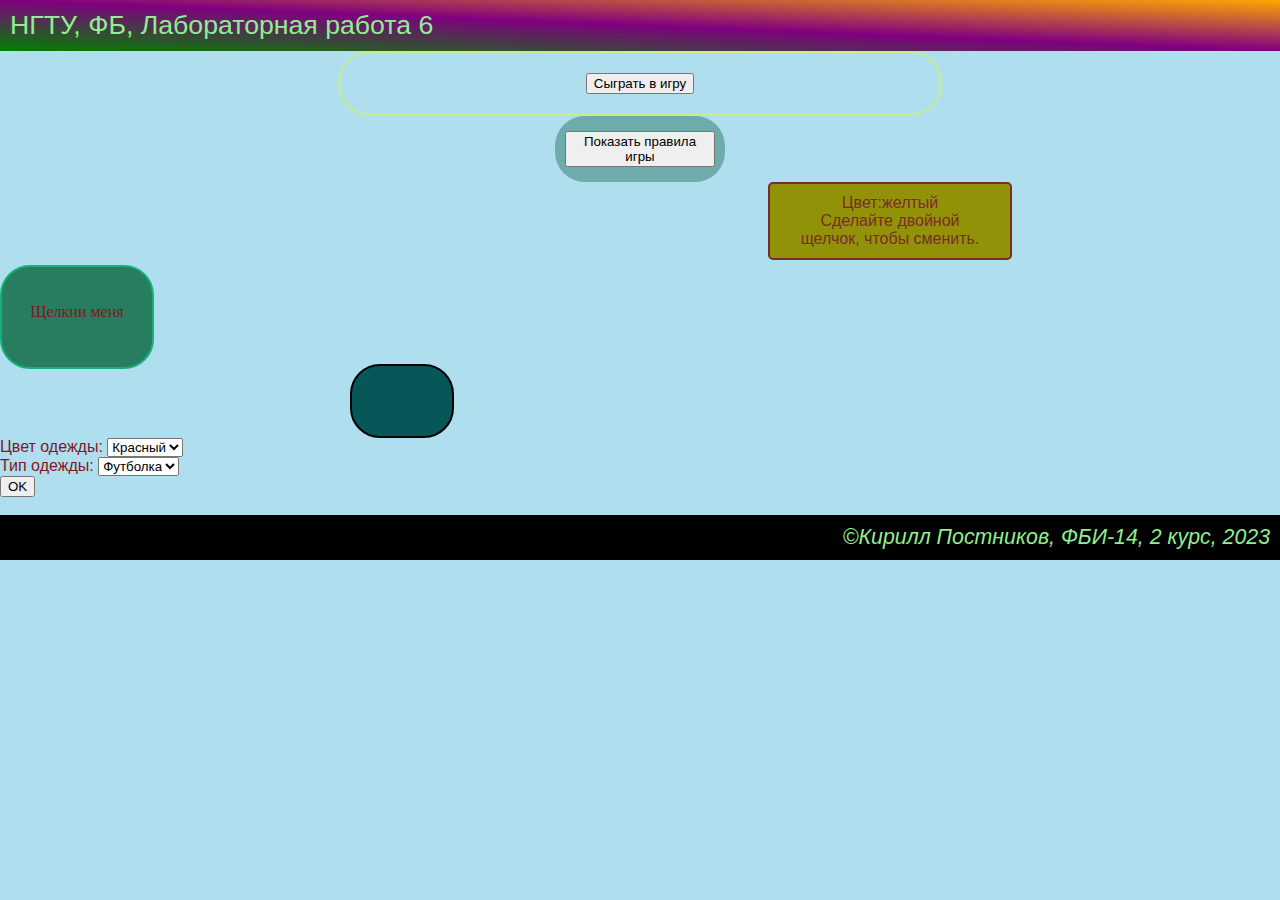
<file: lab6.html>
<!DOCTYPE html>
<html lang="en">
<head>
    <meta charset="UTF-8">
    <meta http-equiv="X-UA-Compatible" content="IE=edge">
    <meta name="viewport" content="width=device-width, initial-scale=1.0">
    <title>Постников Кирилл Николаевич. Лабораторная 6</title>
    <link rel="stylesheet" href="main.css">
    <style>
        .game{
        border-radius: 100px;
        border: 2px solid rgb(201, 235, 142); 
        margin: auto;
        width: 500px;
        padding: 20px 50px;
        text-align: center;
        }
        .pravila{
            border-radius: 30px;
            background-color: rgb(110, 172, 172);
            margin: auto;
            width: 150px;
            padding: 15px 10px;
        }
        .color{
            border-radius: 5px;
            border: 2px solid rgb(121, 44, 44);
            background-color: rgb(146, 146, 8);
            color: rgb(121, 44, 44);
            position: relative;
            left: 250px;
            margin: auto;
            width: 200px;
            padding: 10px 20px;
            text-align: center;
        }
        .shelk{
            width: 150px;
            left: 0px;
            cursor: pointer;
            background-color: rgb(40, 124, 96);
            font-family: 'Times New Roman', Times, serif;
            border-radius: 30px;
            border: 2px solid rgb(19, 179, 117);
            text-align: center;
            height: 100px;
            vertical-align: middle;
            top: 5px;
            line-height: 90px;
            position: relative;
            transition: 1000ms;
            transform: rotate(0);
        }
        .block{
            width: 100px;
            cursor: pointer;
            height: 70px;
            position: relative;
            background-color: rgb(7, 86, 88);
            border: 2px solid black;
            border-radius: 30px;
            left: 350px;
            top: 0px;
        }
        .filtr{
            margin-top: 0px;
            text-align: center;
        }
    </style>
    <script>
        let number;
        let count = 0;
            function startGame() {
                number = Math.floor(Math.random() * 100) + 1;
                let screens = document.getElementsByClassName('game');
                screens[0].style.display = 'none';
                screens[1].style.display = 'block';
            }
            function guess() {
                count++;
                let input = document.getElementById('user-number');
                let userNumber = parseInt(input.value);
                let message = document.getElementById('result')
                if(userNumber > number) {
                    message.innerHTML = 'Вы ввели слишком большое число';
                }
                else if (userNumber < number) {
                    message.innerHTML = 'Вы ввели слишком маленькое число';
                }
                else {
                    let screens = document.getElementsByClassName('game');
                    screens[1].style.display = 'none';
                    screens[2].style.display = 'block';
                    let displayNumber = document.getElementById('number');
                    document.getElementById('number').innerHTML = number;
                    document.getElementById('try-count').innerHTML = count;
                }
                if(userNumber < 1) {
                    message.innerHTML = 'Число должно быть в диапазоне от 1 до 100';
                }
                else if(userNumber > 100) {
                    message.innerHTML = 'Число должно быть в диапазоне от 1 до 100';
                }
            }
            function again() {
                count=0;
                let screens = document.getElementsByClassName('game');
                screens[2].style.display = 'none';
                screens[1].style.display = 'block'; 
                number = Math.floor(Math.random() * 100) + 1; 
                document.getElementById('try-count').innerHTML = count;
                document.getElementById('result').innerHTML = "";
            }
            function prav() {
                let scrin = document.getElementsByClassName('pravila');
                scrin[0].style.display = 'none';
                scrin[1].style.display = 'block';
            }
            function skrit() {
                let scrin = document.getElementsByClassName('pravila');
                scrin[1].style.display = 'none';
                scrin[0].style.display = 'block';
            }
            function changeColor(div) {
           if(div.style.backgroundColor == 'yellow') {
            div.style.backgroundColor = 'red';
            div.style.color = 'blue';
            document.getElementById('color-name').innerHTML = 'красный';
           }
           else if(div.style.backgroundColor == 'red') {
            div.style.backgroundColor = 'black';
            div.style.color = 'yellow';
            document.getElementById('color-name').innerHTML = 'черный';
           }
           else if(div.style.backgroundColor == 'black') {
            div.style.backgroundColor = 'purple';
            div.style.color = 'black';
            document.getElementById('color-name').innerHTML = 'фиолетовый';
           }
           else if(div.style.backgroundColor == 'purple') {
            div.style.backgroundColor = 'pink';
            div.style.color = 'green';
            document.getElementById('color-name').innerHTML = 'розовый';
           }
           else {
            div.style.backgroundColor = 'yellow';
            div.style.color = 'rgb(121, 44, 44)';
            document.getElementById('color-name').innerHTML = 'желтый';
           }
        }
        function plase(smena) {
        if (smena.style.left == '0px'){
            smena.style.left = '1000px';
            if (smena.style.transform = 'rotate(0)'){
                smena.style.transform = 'rotate(4turn)';
            }
          }
           else {
            smena.style.left = '0px';
            if(smena.style.transform = 'rotate(4turn)'){
               smena.style.transform = 'rotate(0)'  
            }
          }
        }
        function block(x) {
            if(parseInt(x.style.width)<=1000){
                x.style.width = parseInt(x.style.width) +50 + 'px';
            }
            else {
                x.style.width = '100px'
            }
        }
        function filter() {
            let color = document.getElementById('wear-color').value;
            let type = document.getElementById('wear-type').value;
            let wear = document.getElementById('wear');

            if(color == 'Красный' && type == 'Футболка'){
                wear.src = 'https://avatars.mds.yandex.net/i?id=33553175641a322341e51298d087e6586bf825c2-8209926-images-thumbs&n=13';
                wear.style.width = '30%'
                wear.style.height = '30%'
            }
            else if(color == 'Красный' && type == 'Поло'){
                wear.src = 'https://avatars.mds.yandex.net/i?id=3c62399edb03d89f8075063f0da54757b26b4b63-8169112-images-thumbs&n=13';
                wear.style.width = '30%'
                wear.style.height = '30%'
            }
            else if(color == 'Красный' && type == 'Майка'){
                wear.src = 'https://avatars.mds.yandex.net/i?id=fd3a633fbe1c0ed303828871741097d5-4078534-images-thumbs&n=13';
                wear.style.width = '30%'
                wear.style.height = '30%'
            }
            else if(color == 'Белый' && type == 'Футболка'){
                wear.src = 'https://avatars.mds.yandex.net/i?id=da44e4c2d75f164db39d4c3af8f0f871581617a7-9182438-images-thumbs&n=13';
                wear.style.width = '30%'
                wear.style.height = '30%'
            }
            else if(color == 'Белый' && type == 'Поло'){
                wear.src = 'https://avatars.mds.yandex.net/i?id=8d42d0ec66f3fc7db6e6ce57d5ecce6ca86ae21f-7761683-images-thumbs&n=13';
                wear.style.width = '30%'
                wear.style.height = '30%'
            }
            else if(color == 'Белый' && type == 'Майка'){
                wear.src = 'https://avatars.mds.yandex.net/i?id=f1735e80ba33fe2d8b6a7210adee82381baf2f1d-9289605-images-thumbs&n=13';
                wear.style.width = '30%'
                wear.style.height = '30%'
            }
            else if(color == 'Черный' && type == 'Футболка'){
                wear.src = 'https://avatars.mds.yandex.net/i?id=2b1b94289f4ca96c4d23314d1ea7ad1098cb6d6f-8400759-images-thumbs&n=13';
                wear.style.width = '30%'
                wear.style.height = '30%'
            }
            else if(color == 'Черный' && type == 'Поло'){
                wear.src = 'https://avatars.mds.yandex.net/i?id=0ac4ad07b0dc174b38f74912b814e105166987cb-9151021-images-thumbs&n=13';
                wear.style.width = '30%'
                wear.style.height = '30%'
            }
            else if(color == 'Черный' && type == 'Майка'){
                wear.src = 'https://avatars.mds.yandex.net/i?id=03dedc5f9a02ce54b2ec65aad7661fb85c4a958e-9164755-images-thumbs&n=13';
                wear.style.width = '30%'
                wear.style.height = '30%'
            }
        
        }
    </script>
</head>
<body>
    <header>
        НГТУ, ФБ, Лабораторная работа 6
    </header>
    <main>
        <div class="game">
            <button onclick="startGame()">
                Сыграть в игру
            </button>
        </div>

        <div class="game" style="display: none;">
            <h1>Угадай число!</h1>
            <div>
                Задумано число от 1 до 100. Угадайте, какое?<br>
                <input type="number" value="" min="1" max="100" id="user-number"><br>
                <button onclick="guess()">Угадать</button>
                <div id="result"></div>
            </div>
        </div>

        <div class="game" style="display: none;">
            <h1>Поздравляем, вы выиграли!</h1>
            <div>
                Задуманное число: <span id="number"></span>
            </div>
            <div>
                Количество попыток: <span id="try-count"></span>
            </div>
            <div>
                <button onclick="again()">Сыграть еще раз</button>
            </div>
        </div>

        <div class="pravila">
            <button onclick="prav()">Показать правила игры</button>
        </div>
        <div class="pravila" style="display: none;">
            <button onclick="skrit()">Скрыть правила игры</button>
            <ol type="I">
            <li>нажмите кнопку сыграть в игру</li>
            <li>введите число</li>
            <li>проанализируйте ответ</li>
            <li>попробуйте ввести новое число</li>
            <li>убедитесь, что вводите правильный диапазон</li>
            </ol>
        </div>

        <div class="color" ondblclick="changeColor(this)">
            Цвет:<span id="color-name">желтый</span><br>
            Сделайте двойной щелчок, чтобы сменить.
        </div>

        <div class="shelk" onclick="plase(this)">Щелкни меня</div>

        <div class="block" onclick="block(this)""></div>
        <div class="filter">
            Цвет одежды:
            <select id="wear-color">
                <option>Красный</option>
                <option>Белый</option>
                <option>Черный</option>
            </select><br>

            Тип одежды:
            <select id="wear-type">
                <option>Футболка</option>
                <option>Поло</option>
                <option>Майка</option>
            </select><br>

            <button onclick='filter(this)'>OK</button><br>

            <img id="wear">
        </div>
    </main>
    <footer>
        &copy;Кирилл Постников, ФБИ-14, 2 курс, 2023
    </footer>
</body>
</html>
</file>
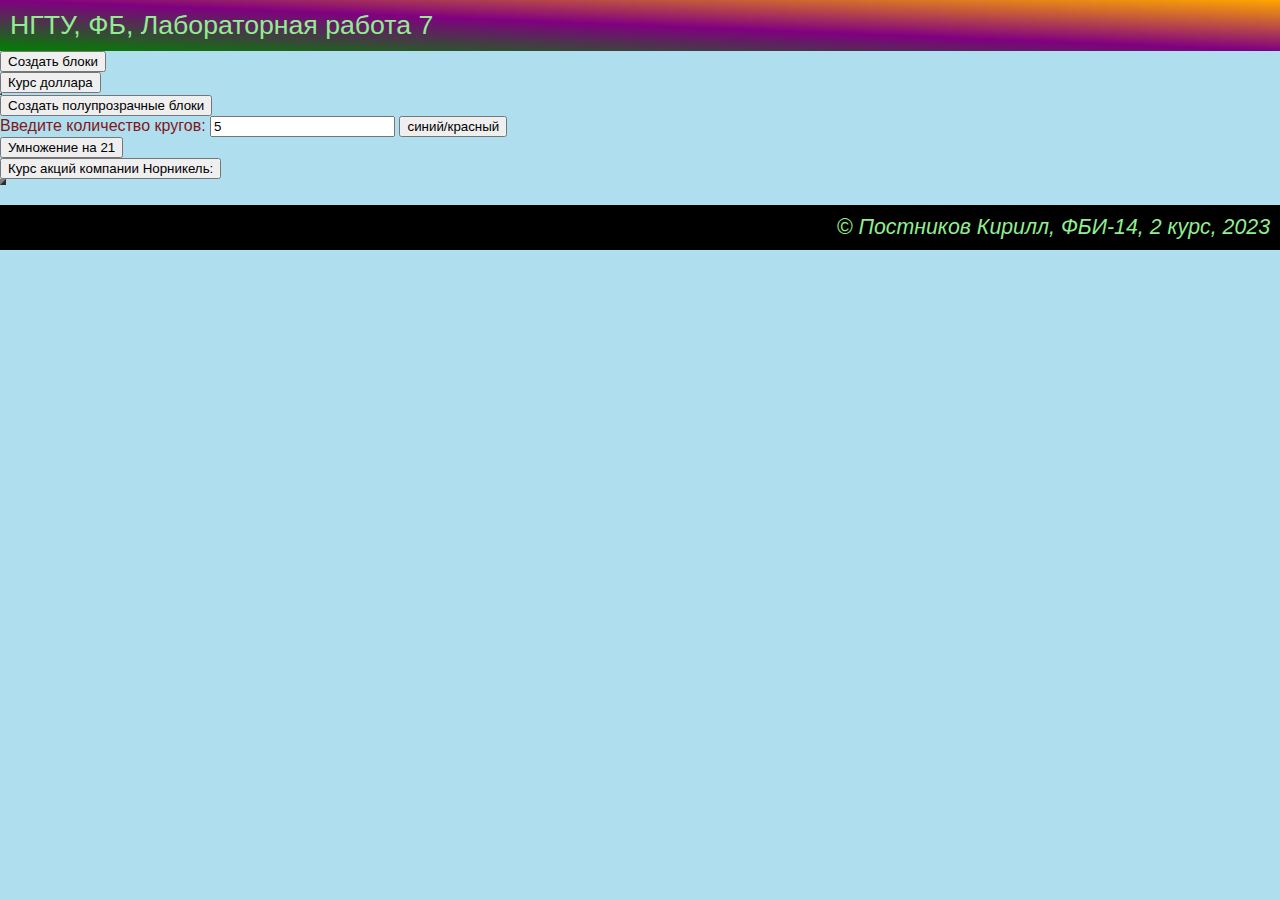
<file: lab7.html>
<!DOCTYPE html>
<html lang="ru">
<head>
    <meta charset="UTF-8">
    <meta http-equiv="X-UA-Compatible" content="IE=edge">
    <meta name="viewport" content="width=device-width, initial-scale=1.0">
    <title>Постников Кирилл Николаевич. Лабораторная 7</title>
    <link rel="stylesheet" href="main.css">
    <script>
        function addBlocks() {
            let blocks = document.getElementById('blocks');
            for(let i = 0; i < 10; i++) {
                let block = document.createElement('div');
                block.innerHTML = 'Блок №' + (i+1) + ';' + (2* i**2);

                blocks.appendChild(block);
            }
        }
        function showExchange(){
            let exchange = [79.9694, 79.3271, 78.5739, 76.4407, 76.6929,
                           75.2146, 77.2041, 79.1044, 79.9798, 80.3642];
            let table = document.getElementById('dollar-exchange');
            for(let i = 0; i<exchange.length; i++){
                let tr = document.createElement('tr');
                let td = document.createElement('td');
                td.innerHTML = exchange[i];
                tr.appendChild(td);
                table.appendChild(tr);
            }          
            let sum = 0;
            for(let i = 0; i<exchange.length; i++){
                sum = sum + exchange[i];
            }
            let average = sum / exchange.length;
            document.getElementById('detail').innerHTML = 'Среднее значение' + average;
        }
        function atb(){
            let colors = document.getElementById('trbl');
            for(let i = 0; i<10; i++){
                let box = document.createElement('div');
                box.style.width = '50px';
                box.style.height = '50px';
                box.style.backgroundColor = 'red';
                box.style.opacity = i/10;
                colors.appendChild(box);
            }
        }
        function createCircles() {
            let numCurcles = document.getElementById('numCurcles').value;
            let circles = document.getElementById('circles');
            for (let i = numCurcles; i > 0; i--){
                let circle = document.createElement('div');
                circle.style.width = '50px';
                circle.style.height = '50px';
                circle.style.borderRadius = '100px';
                circle.style.textAlign = 'center';
                if (i % 2 == 0){
                    circle.style.backgroundColor = 'blue'
                }
                else {circle.style.backgroundColor = 'red'
                }
                circle.innerHTML = i;
                circles.appendChild(circle);
            }
        }
        function umn() {
            let b = document.getElementById('um');
            for (let i = 13; i < 34; i++){
                let n = document.createElement('div');
                n.innerHTML = i + '*' + 29 + '='+ (i*29);
                n.style.color = 'purple'
                b.appendChild(n);
            
            }
        }
        function KursAct(){
            let data = ['22.05.2023', '23.05.2023', '24.05.2023', '25.05.2023', '26.05.2023', 
                        '27.05.2023', '28.05.2023', '29.05.2023', '30.05.2023', '31.05.2023' ];
            let kurs = [1731.00, 1745.00, 1798.00, 1769.00, 1789.00, 
                        1805.00, 1754.50, 1750.50, 1776.00, 1784.50];
            let table = document.getElementById('rusal');
            for(let i = 0; i < data.length; i++){
                let tr = document.createElement('tr')
                let tdData = document.createElement('td')
                tdData.innerHTML = data[i];
                tr.appendChild(tdData);
                let tdKurs = document.createElement('td')
                tdKurs.innerHTML = kurs[i];
                tr.appendChild(tdKurs);
                let tdR = document.createElement('td')
                if (i==0){
                    tdR.innerHTML = '-' ;         
                }
                else{
                    tdR.innerHTML = (kurs[i]-kurs[i-1]).toFixed(3);
                }
                tr.appendChild(tdR);
                table.appendChild(tr);
            }
            let sum = 0;
            for(let i = 0; i < kurs.length; i++) {
                sum = sum + kurs[i];
            }
            let middle = sum / kurs.length;
            document.getElementById('middle').innerHTML = 'Среднее значение: ' + middle;

            let min = Math.min(...kurs);
            document.getElementById('min').innerHTML = 'Минимальное значение: '+ min;

            let max = Math.max(...kurs);
            document.getElementById('max').innerHTML = 'Максимальное значение: ' + max;
        }
    </script>
</head>
<body>
    <header>
        НГТУ, ФБ, Лабораторная работа 7
    </header>
    <main>
        <button onclick="addBlocks()">Создать блоки</button>
        <div id="blocks"></div>

        <button onclick="showExchange()">Курс доллара</button>
        <table border="1" id="dollar-exchange"></table>
        <div id="detail"></div>

        <button onclick="atb()">Создать полупрозрачные блоки</button>
        <div id="trbl"></div>

        <label>Введите количество кругов:</label>
        <input type="number" value="5" placeholder="Введите число кругов" id="numCurcles">
        <button onclick="createCircles()">синий/красный</button>
        <div id="circles"></div>

        <button onclick="umn()">Умножение на 21</button>
        <div id="um"></div>

        <button onclick="KursAct()"> Курс акций компании Норникель:</button>
        <table border="3" id="rusal"></table>
        <div id="middle"></div>
        <div id="min"></div>
        <div id="max" style="margin-bottom: 20px;"></div>

    </main>
    <footer>
        &copy; Постников Кирилл, ФБИ-14, 2 курс, 2023
    </footer>
</body>
</html>
</file>
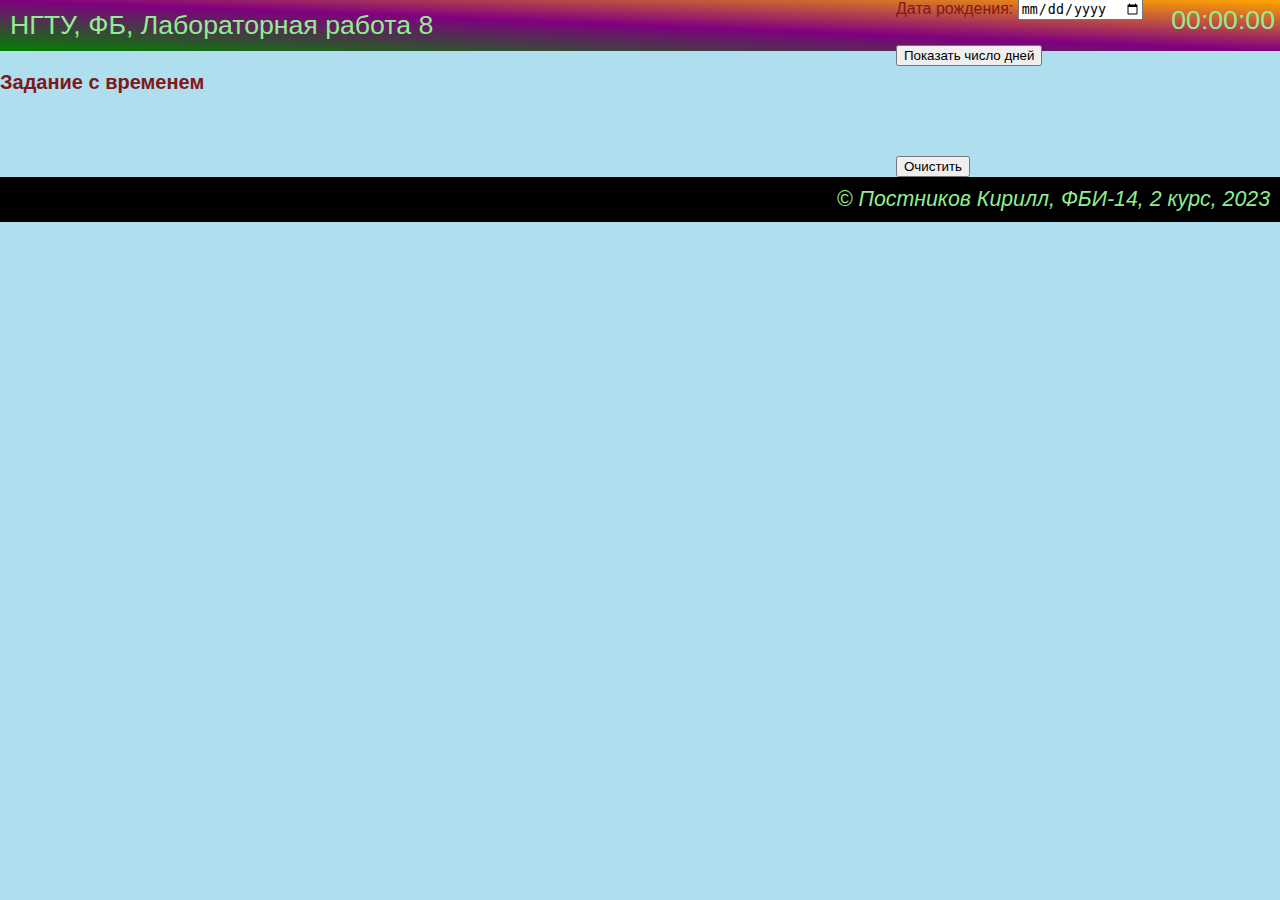
<file: lab8.html>
<!DOCTYPE html>
<html lang="ru">
<head>
    <meta charset="UTF-8">
    <meta http-equiv="X-UA-Compatible" content="IE=edge">
    <meta name="viewport" content="width=device-width, initial-scale=1.0">
    <title>Постников Кирилл Николаевич. Лабораторная 8</title>
    <link rel="stylesheet" href="main.css">
    <script src="lab8.js"></script>
</head>
<body>
    <header>
        НГТУ, ФБ, Лабораторная работа 8
        <div id="time" style="position: absolute; top: 5px; right: 5px;">00:00:00</div>
    </header>
    <main>
        <p style="font-size: 15pt;"><b>Задание с временем</b></p>
        <div id="current-dateRU"></div>
        <div id="current-dateZA"></div>
        <div id="current-dateCA"></div>
        <div id="current-datePA"></div>
        <div id="current-dateEE"></div>
        <div id="current-dateBE"></div>
        <div>
            <label style="top: -115px; position: relative; left: 70%;">Дата рождения: <input type="date"></label>
        </div>
        <div>
            <button style="top: -90px;position: relative; left: 70%;" onclick="showDaysCount()">Показать число дней</button>
        </div>
        <div>
            <button style="top: -7git 0px;position: relative; left: 70%;" id="clear">Очистить </button>
        </div>
        <div id="day"></div>
    </main>
    <footer>
        &copy; Постников Кирилл, ФБИ-14, 2 курс, 2023
    </footer>

</body>
</html>
</file>
<file: main.css>
body {
    background-color: rgb(175, 222, 239);
    color: rgb(129, 24, 24);
    font-family: Arial;
    margin: 0px;
}

header {
    background-color: black;
    color: lightgreen;
    padding: 10px;
    font-size: 16pt;
    transition: 1s;
}

header:hover {
    background: linear-gradient(to right top, green, purple, orange);
    font-size: 20pt;
    transition: 0.5s 150ms;
}

header:active {
    background: linear-gradient(to right, red, orange, yellow, green, rgb(0, 174, 255), blue, purple);
    color: black;
    transition: 0.5s 150ms;
}

footer {
    background-color: black;
    color: lightgreen;
    padding: 10px;
    font-size: 16pt;
    font-style: italic;
    text-align: right;
    transition: 1s;
}

footer:hover {
    background: linear-gradient(to left bottom, green, purple, orange);
    font-size: 20pt;
    transition: 0.5s 150ms;
}

footer:active {
    background: linear-gradient(to left, red, orange, yellow, green, rgb(0, 174, 255), blue, purple);
    color: black;
    transition: 0.5s 150ms;
}

a {
    text-decoration: none;
    color: rgb(41, 129, 41);
    transition: 2s 200ms;
    text-shadow: 3px 3px 2px gray;
}

a:visited {
    color:rgb(139, 12, 141);
}

a:hover {
    color: red;
    text-decoration: underline;
    background-color: white;
    font-weight: bold;
    transition: 0.3s 200ms;
}

a:active {
    color: pink;
    background-color: green;
}
</file>
<file: RGZ.css>
body {
    background: #F0F0F0;
}
div {
    position: relative;
    margin-top: 30px;
    margin-bottom: 30px;
}
header {
    background-color: rgb(77, 207, 255);
    color: rgb(54, 53, 53);
    position: fixed;
    top: 0px;
    left: 0px;
    right: 0px;
    padding: 23px;
    z-index: 1;
    font-family: Arial;
}
main {
    margin: 40px;
    font-family: Arial;
    font-size: 15px;
    position: relative;
    top: 100px;
}
footer {
    padding-top: 80px;
}
nav {
    position: fixed;
    top: 0;
    right: 0;
    background-color: #333333d8;
    color: #fff;
    padding: 10px;
    width: 250px;
    z-index: 1;
}
nav a {
    display: block;
    color: #fff;
    text-decoration: none;
    padding: 4px;
}
nav a:hover {
    background-color: #fff;
    color: #333;
}
nav .active {
    background-color: #009dff;
}
table {
    width: 80%;
    text-align: center;
    border: 1px black solid;
    border-collapse: collapse;
    margin-left: 10%;
    margin-right: 10%;
}
th, td {
    border: 1px black solid;
    text-align: center;
}
iframe {
    margin-left: 10%;
    margin-right: 10%;
    width: 80%;
}
</file>
